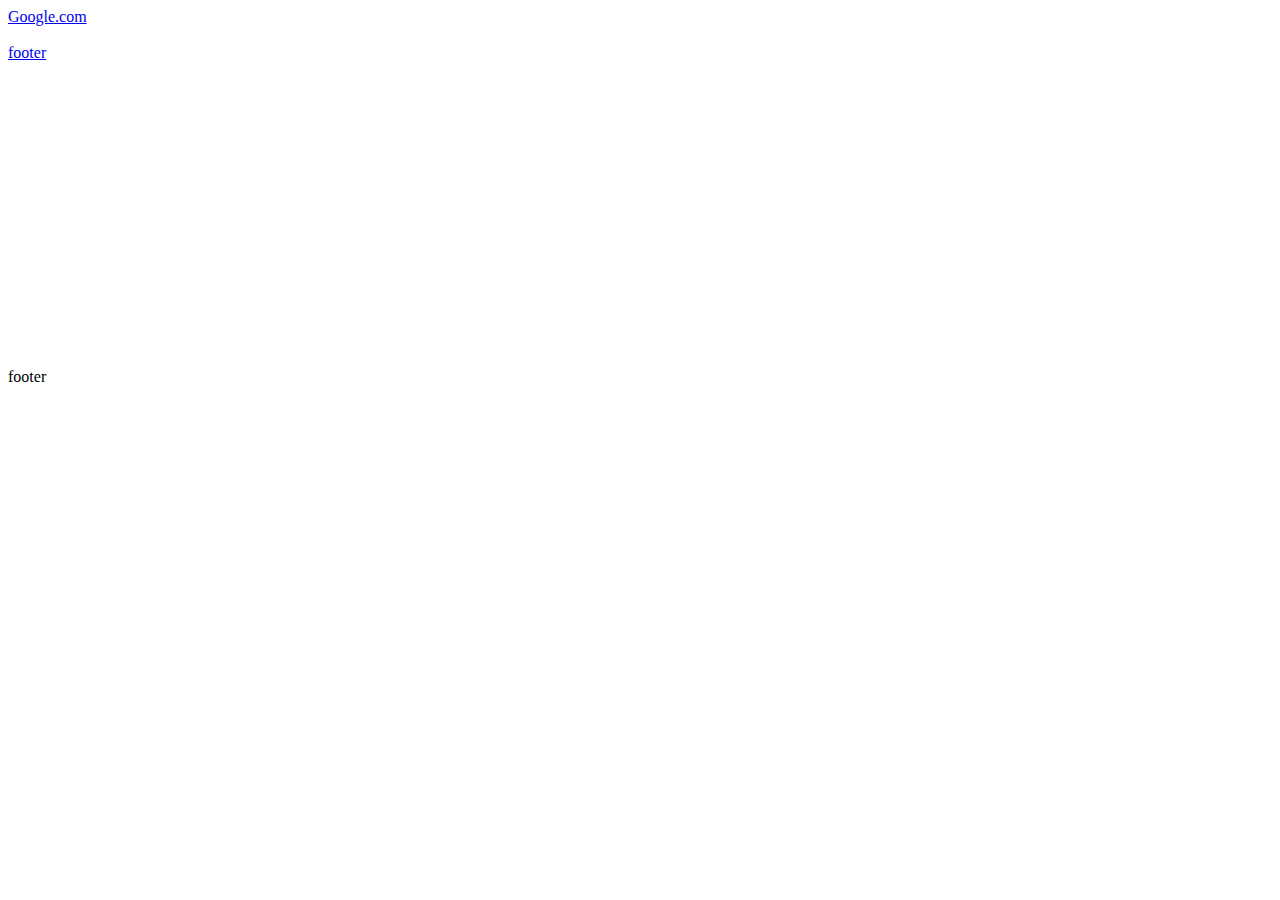
<file: anchor_demo.html>
<!DOCTYPE html>
<html lang="en">
	<head>
		<meta charset="utf-8">
	</head>
	<body>
		<div id="nav">
			<a href="https://www.google.com/" target="_new">Google.com</a>
		</div>
		
		<br />
		
		<a href="#footer">footer</a>
		
		<br />
		<br />
		<br />
		<br />
		<br />
		<br />
		<br />
		<br />
		<br />
		<br />
		<br />
		<br />
		<br />
		<br />
		<br />
		<br />
		<br />
		<br />
	
		<div id="footer">
			footer
		</div
		
		
		
		
		
	</body>
</html>
</file>
